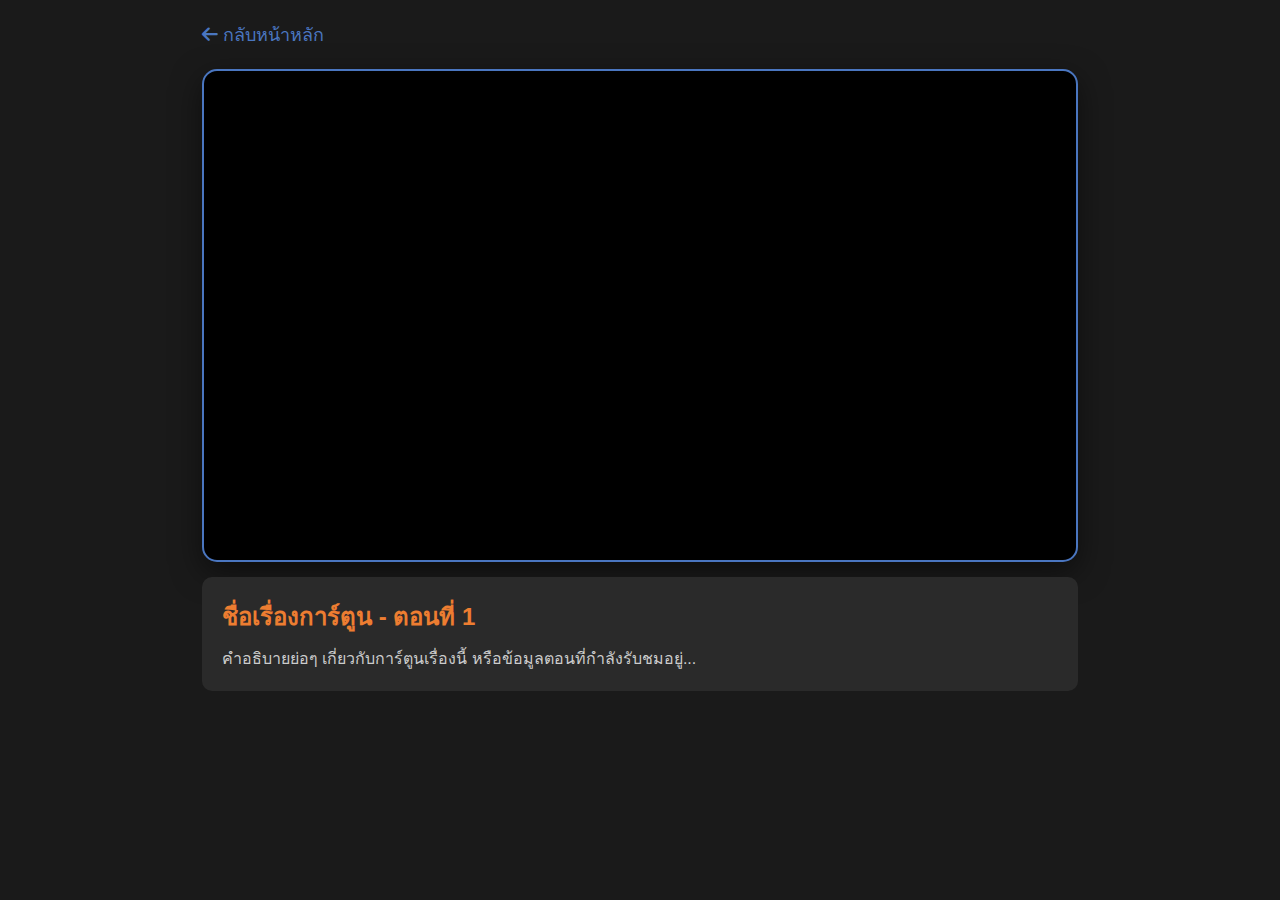
<file: video.html>
<!DOCTYPE html>
<html lang="th">
<head>
    <meta charset="UTF-8">
    <meta name="viewport" content="width=device-width, initial-scale=1.0">
    <title>หน้าเล่นวิดีโอ - Name Website</title>
    <link rel="stylesheet" href="https://cdnjs.cloudflare.com/ajax/libs/font-awesome/6.0.0/css/all.min.css">
    <style>
        * {
            box-sizing: border-box;
            margin: 0;
            padding: 0;
            font-family: 'Kanit', sans-serif;
        }

        body {
            background-color: #1a1a1a;
            color: white;
            padding: 20px;
        }

        .container {
            max-width: 1000px;
            margin: 0 auto;
            padding: 0 5%;
        }

        /* ปุ่มย้อนกลับ */
        .back-btn {
            display: inline-block;
            color: #4A76C0;
            text-decoration: none;
            margin-bottom: 20px;
            font-size: 18px;
        }

        /* กล่องเล่นวิดีโอ */
        .video-wrapper {
            width: 100%;
            background-color: #000;
            border-radius: 15px;
            overflow: hidden;
            box-shadow: 0 10px 30px rgba(0,0,0,0.5);
            aspect-ratio: 16 / 9;
            display: flex;
            align-items: center;
            justify-content: center;
            border: 2px solid #4A76C0;
        }

        iframe {
            width: 100%;
            height: 100%;
            border: none;
        }

        /* รายละเอียดวิดีโอ */
        .video-info {
            margin-top: 15px;
            padding: 20px;
            background-color: #2a2a2a;
            border-radius: 10px;
        }

        .video-title {
            font-size: 24px;
            color: #ED7D31; /* สีส้มตามดีไซน์ */
            margin-bottom: 10px;
        }

        .video-desc {
            color: #ccc;
            line-height: 1.6;
        }
    </style>
</head>
<body>

    <div class="container">
        <a href="index.html" class="back-btn">
            <i class="fas fa-arrow-left"></i> กลับหน้าหลัก
        </a>

        <div class="video-wrapper">
            <iframe src="https://www.youtube.com/embed/dQw4w9WgXcQ" allowfullscreen></iframe>
        </div>

        <div class="video-info">
            <h1 class="video-title">ชื่อเรื่องการ์ตูน - ตอนที่ 1</h1>
            <p class="video-desc">คำอธิบายย่อๆ เกี่ยวกับการ์ตูนเรื่องนี้ หรือข้อมูลตอนที่กำลังรับชมอยู่...</p>
        </div>
    </div>

</body>
</html>
</file>
